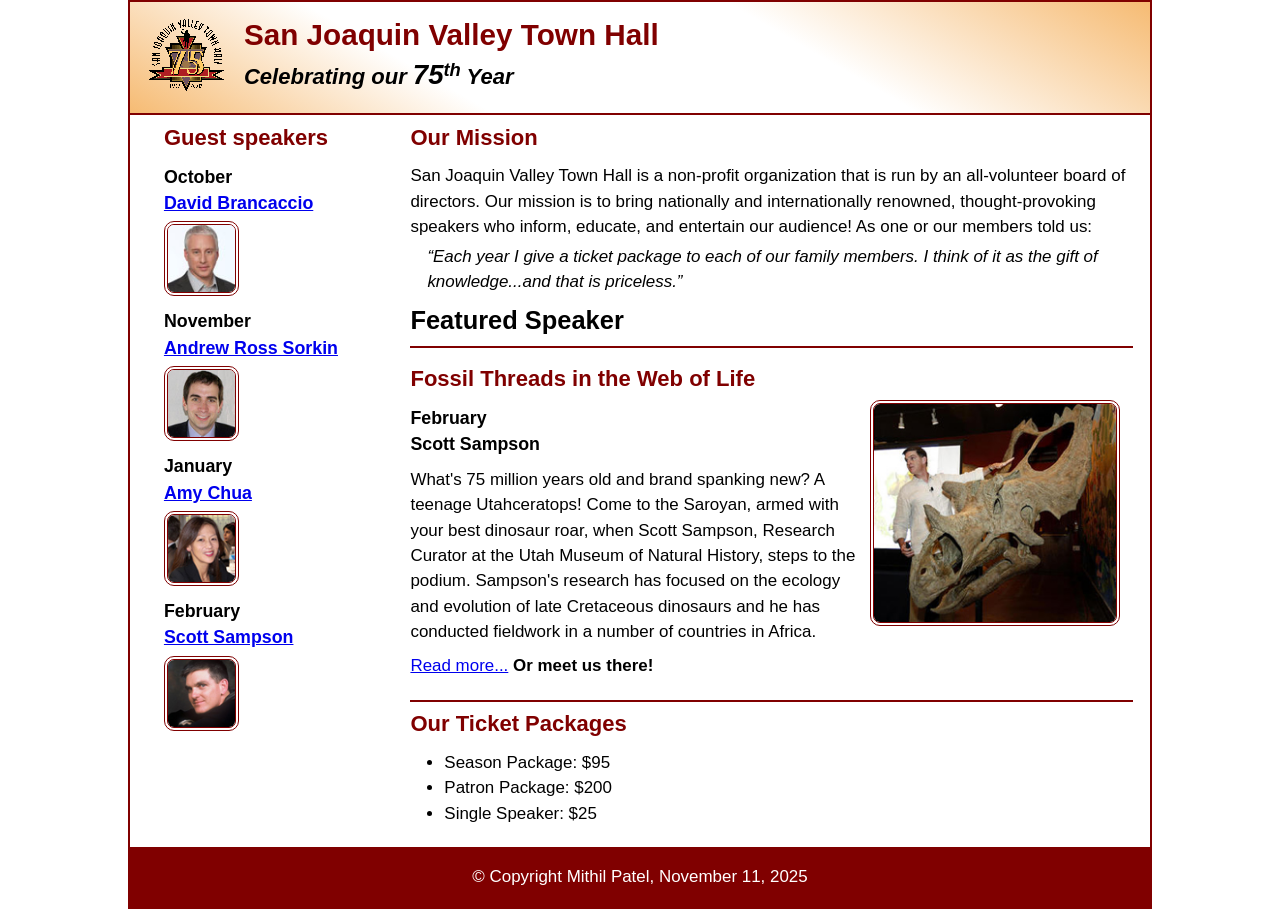
<file: index.html>
<!DOCTYPE html>
<html lang="en">

<head>
	<meta charset="utf-8">
	<title>San Joaquin Valley Town Hall</title>
	<meta name="viewport" content="width=device-width, initial-scale=1">
	<link rel="icon" href="images/favicon.ico">
	<link rel="stylesheet" href="styles/main.css">
</head>

<body>
	<header>
		<img src="images/town_hall_logo.gif" alt="Town Hall logo">
		<h2>San Joaquin Valley Town Hall</h2>
		<h3>Celebrating our <em class="large">75</em><sup>th</sup> Year</h3>
	</header>
	<main>
		<aside>
			<h2>Guest speakers</h2>
			<h3>October<br><a href="speakers/brancaccio.html">David Brancaccio</a></h3>
			<img src="images/brancaccio75.jpg" alt="David Brancaccio photo">
			<h3>November<br><a href="speakers/sorkin.html">Andrew Ross Sorkin</a></h3>
			<img src="images/sorkin75.jpg" alt="Andrew Ross Sorkin photo">
			<h3>January<br><a href="speakers/chua.html">Amy Chua</a></h3>
			<img src="images/chua75.jpg" alt="Amy Chua photo">
			<h3>February<br><a href="speakers/sampson.html">Scott Sampson</a></h3>
			<img src="images/sampson75.jpg" alt="Scott Sampson photo">
		</aside>

		<section>
			<h2>Our Mission</h2>
			<p>San Joaquin Valley Town Hall is a non-profit organization that is run by an 
				all-volunteer board of directors. Our mission is to bring nationally and 
				internationally renowned, thought-provoking speakers who inform, educate, 
				and entertain our audience! As one or our members told us:</p>
			<blockquote>&ldquo;Each year I give a ticket package to each of our family members. 
				I think of it as the gift of knowledge...and that is priceless.&rdquo;</blockquote>

			<h1>Featured Speaker</h1>
			<article class="featured">
				<h2>Fossil Threads in the Web of Life</h2>
				<img src="images/sampson_dinosaur.jpg" alt="Scott Sampson with dinosaur">
				<h3>February<br>
				Scott Sampson</h3>
				<p>What's 75 million years old and brand spanking new? A teenage Utahceratops! 
				Come to the Saroyan, armed with your best dinosaur roar, when Scott Sampson, Research 
				Curator at the Utah Museum of Natural History, steps to the podium. Sampson's research 
				has focused on the ecology and evolution of late Cretaceous dinosaurs and he has conducted 
				fieldwork in a number of countries in Africa.</p>
				<p><a href="speakers/sampson.html">Read more...</a>&nbsp;<b>Or meet us there!</b></p>
			</article>

			<h2>Our Ticket Packages</h2>
			<ul>
				<li>Season Package: $95</li>
				<li>Patron Package: $200</li>
				<li>Single Speaker: $25</li>
			</ul>
		</section>	
	</main>
	<footer>
		<p>&copy; Copyright Mithil Patel, November 11, 2025</p>
	</footer>
</body>
</html>
</file>
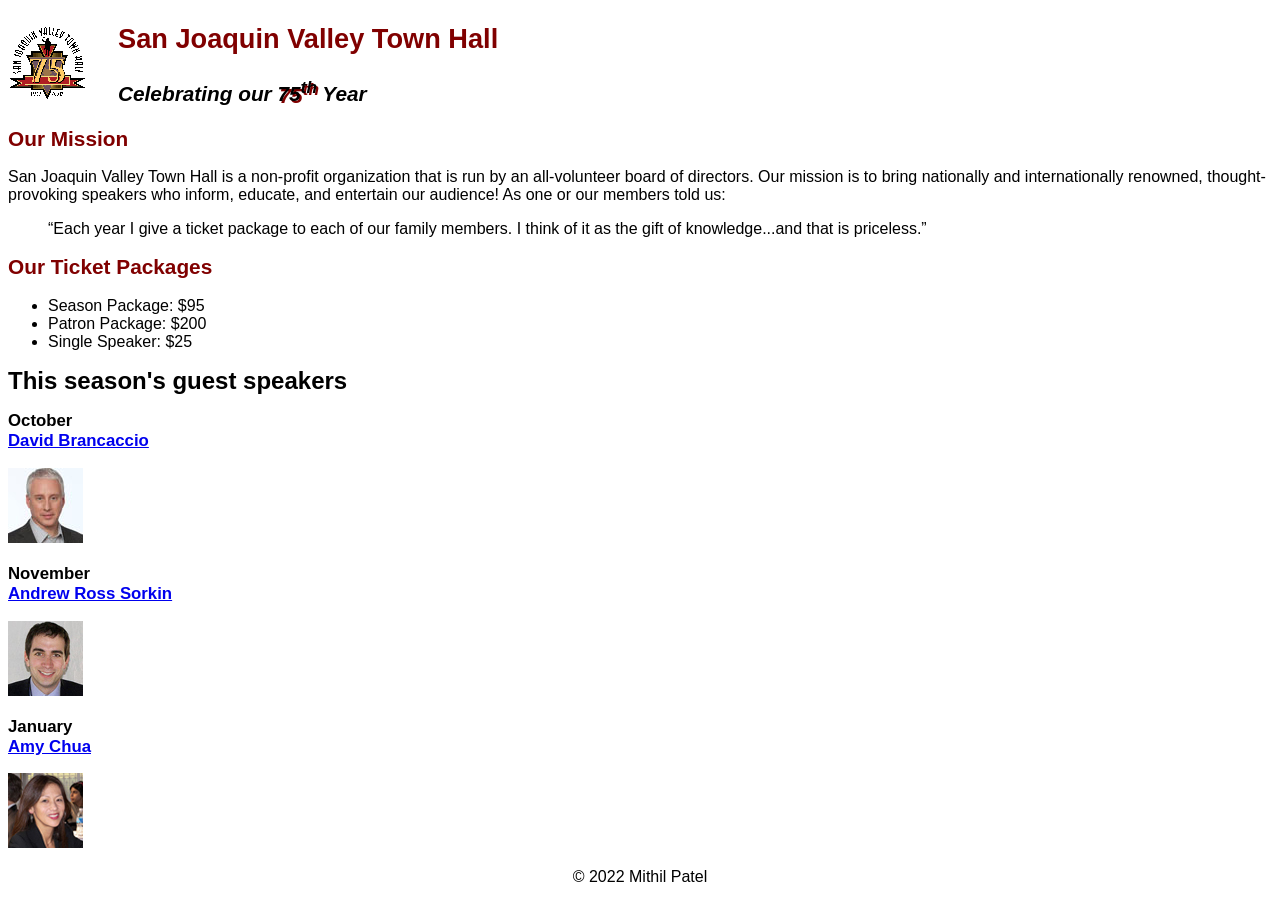
<file: c4_index.html>
<!DOCTYPE html>
<html lang="en">

<head>
	<meta charset="utf-8">
	<title>San Joaquin Valley Town Hall</title>
	<link rel="shortcut icon" href="images/favicon.ico">
	<link rel="stylesheet" href="styles/c4_main.css">
</head>

<body>
	<header>
		<img src="images/town_hall_logo.gif" alt="Town Hall logo" height="80">
		<h2>San Joaquin Valley Town Hall</h2>
		<h3>Celebrating our <em class="shadow">75<sup>th</sup></em> Year</h3>
	</header>
	<main>
		<h2>Our Mission</h2>
		<p>San Joaquin Valley Town Hall is a non-profit organization that is run by an 
			all-volunteer board of directors. Our mission is to bring nationally and 
			internationally renowned, thought-provoking speakers who inform, educate, 
			and entertain our audience! As one or our members told us:</p>
		<blockquote>&ldquo;Each year I give a ticket package to each of our family members. 
			I think of it as the gift of knowledge...and that is priceless.&rdquo;</blockquote>

		<h2>Our Ticket Packages</h2>
		<ul>
			<li>Season Package: $95</li>
			<li>Patron Package: $200</li>
			<li>Single Speaker: $25</li>
		</ul>

		<h1>This season's guest speakers</h1>
		<h3>October<br><a href="speakers/brancaccio.html">David Brancaccio</a></h3>
		<img src="images/brancaccio75.jpg" alt="David Brancaccio photo">
		<h3>November<br><a href="speakers/sorkin.html">Andrew Ross Sorkin</a></h3>
		<img src="images/sorkin75.jpg" alt="Andrew Ross Sorkin photo">
		<h3>January<br><a href="speakers/chua.html">Amy Chua</a></h3>
		<img src="images/chua75.jpg" alt="Amy Chua photo">
	</main>
	<footer>
		<p>&copy; 2022 Mithil Patel</p>
	</footer>
</body>
</html>
</file>
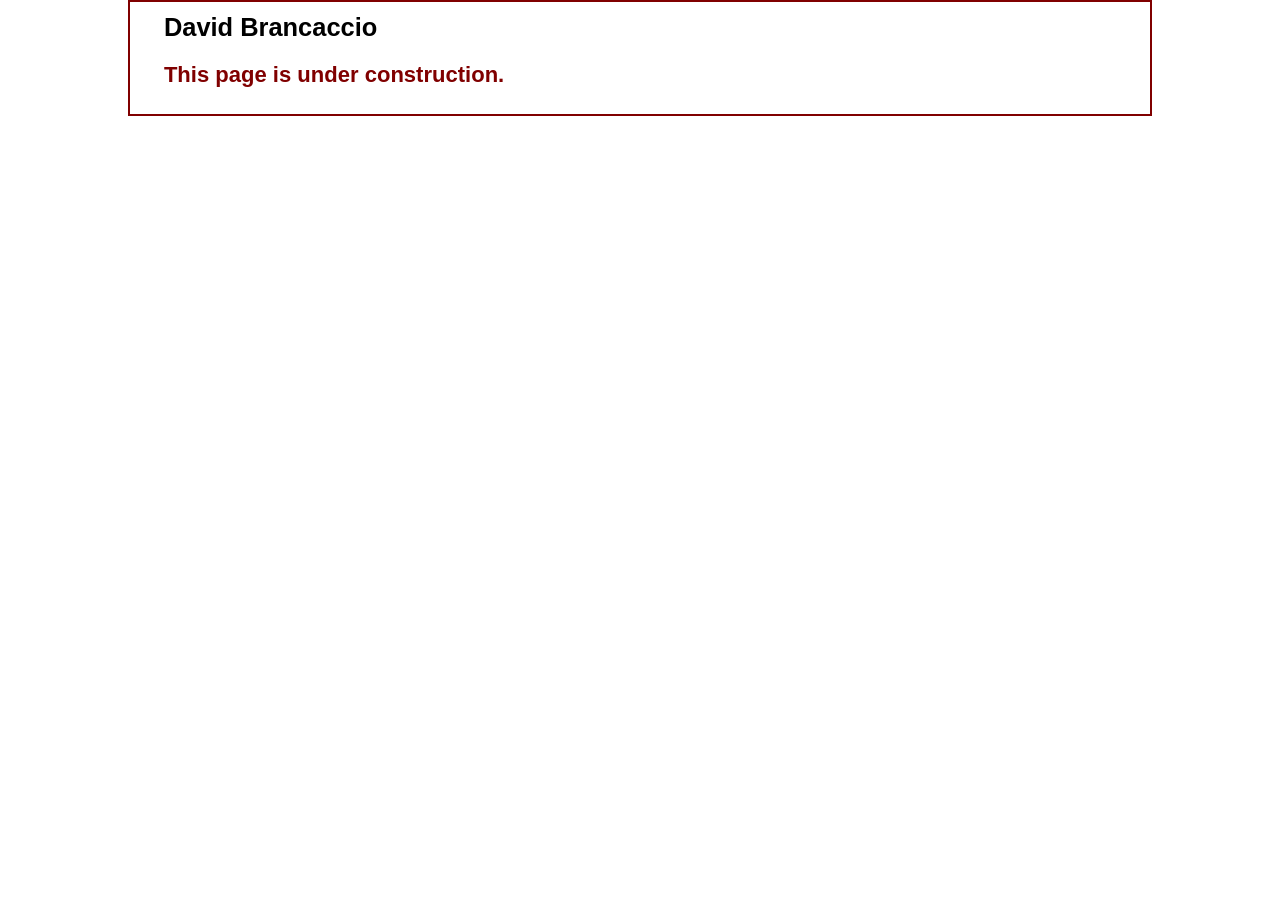
<file: speakers/brancaccio.html>
<!DOCTYPE html>
<html lang="en">

<head>
	<meta charset="utf-8">
	<title>San Joaquin Valley Town Hall</title>
	<link rel="icon" href="../images/favicon.ico">
	<link rel="stylesheet" href="../styles/main.css">
</head>

<body>
	<main>
		<section>
			<h1>David Brancaccio</h1>
			<h2>This page is under construction.</h2>
		</section>
	</main>
</body>

</html>
</file>
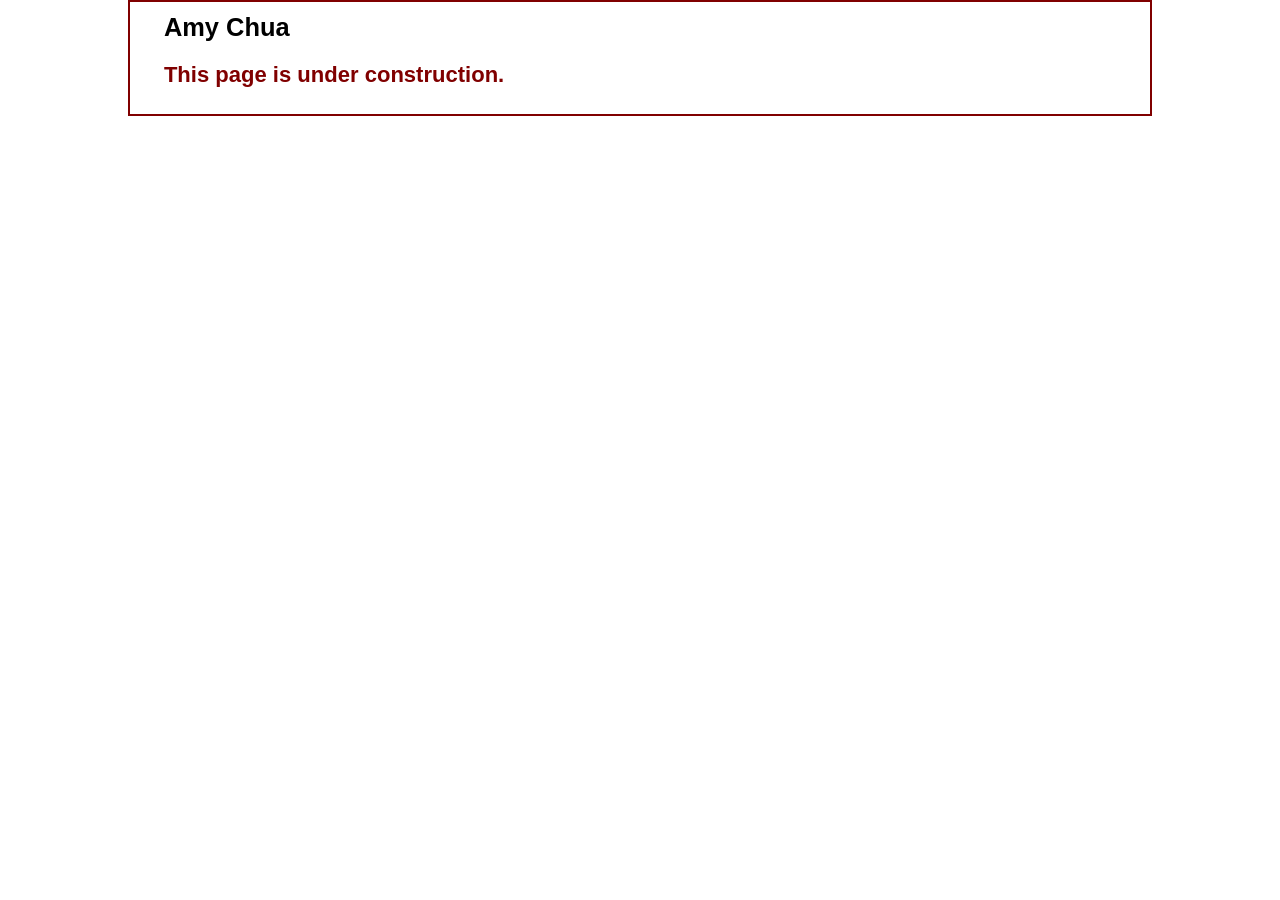
<file: speakers/chua.html>
<!DOCTYPE html>
<html lang="en">

<head>
	<meta charset="utf-8">
	<title>San Joaquin Valley Town Hall</title>
	<link rel="icon" href="../images/favicon.ico">
	<link rel="stylesheet" href="../styles/main.css">
</head>

<body>
	<main>
		<section>
			<h1>Amy Chua</h1>
			<h2>This page is under construction.</h2>
		</section>
	</main>
</body>

</html>
</file>
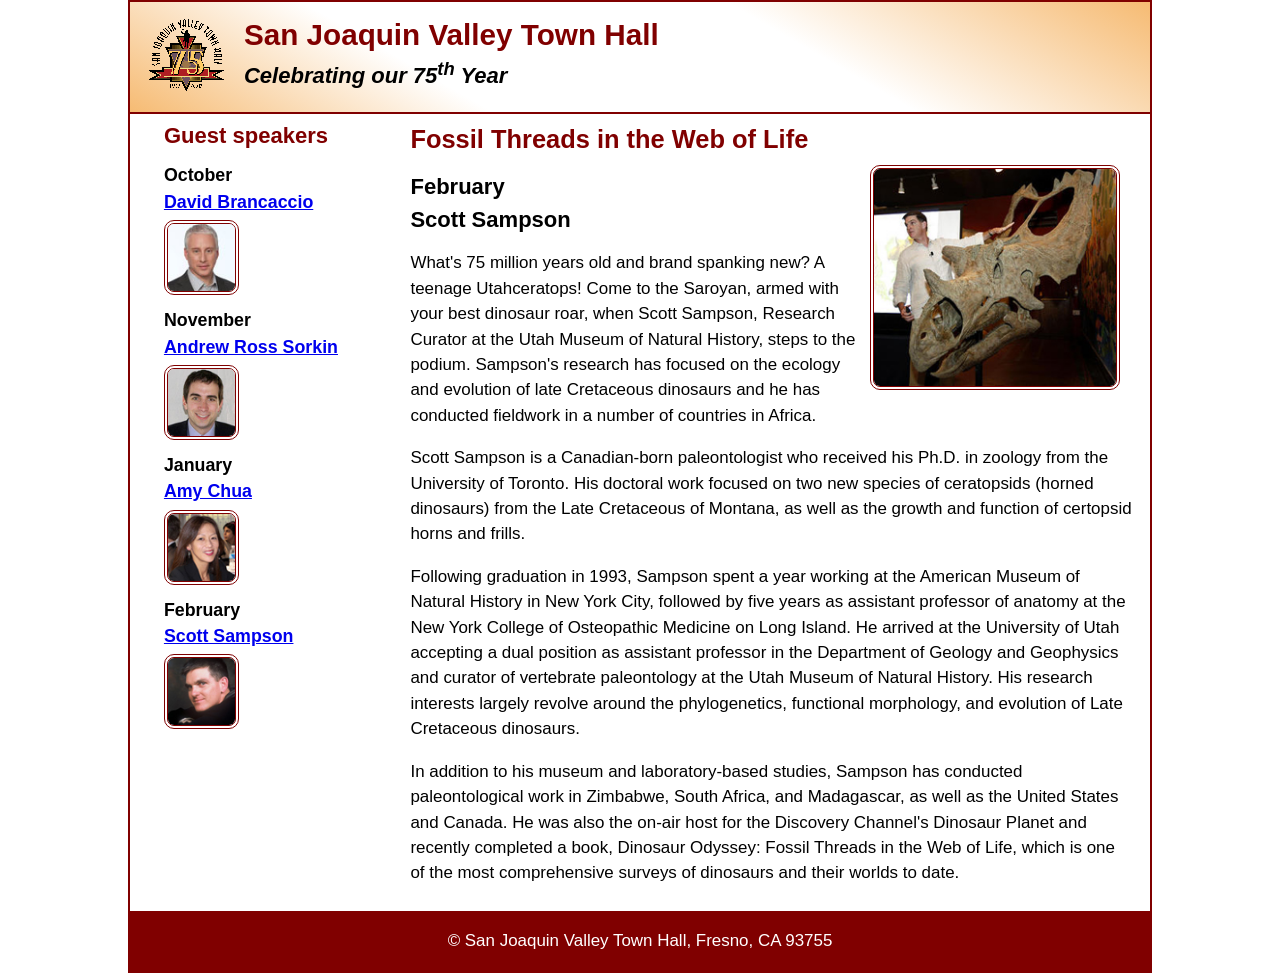
<file: speakers/sampson.html>
<!DOCTYPE html>
<html lang="en">

<head>
	<meta charset="utf-8">
	<title>San Joaquin Valley Town Hall</title>
	<meta name="viewport" content="width=device-width, initial-scale=1">
	<link rel="icon" href="../images/favicon.ico">
	<link rel="stylesheet" href="../styles/main.css">
</head>

<body>
	<header>
		<img src="../images/town_hall_logo.gif" alt="Town Hall logo">
		<h2>San Joaquin Valley Town Hall</h2>
		<h3>Celebrating our <span class="shadow">75<sup>th</sup></span> Year</h3>
	</header>
	<main>
		<aside>
			<h2>Guest speakers</h2>
			<h3>October<br><a href="../speakers/brancaccio.html">David Brancaccio</a></h3>
			<img src="../images/brancaccio75.jpg" alt="David Brancaccio photo">
			<h3>November<br><a href="../speakers/sorkin.html">Andrew Ross Sorkin</a></h3>
			<img src="../images/sorkin75.jpg" alt="Andrew Ross Sorkin photo">
			<h3>January<br><a href="../speakers/chua.html">Amy Chua</a></h3>
			<img src="../images/chua75.jpg" alt="Amy Chua photo">
			<h3>February<br><a href="../speakers/sampson.html">Scott Sampson</a></h3>
			<img src="../images/sampson75.jpg" alt="Scott Sampson photo">
		</aside>
		<section class="speaker">
			<h1>Fossil Threads in the Web of Life</h1>
			<article>
				<img src="../images/sampson_dinosaur.jpg" alt="Scott Sampson with dinosaur">
				<h2>February<br>Scott Sampson</h2>
				<p>What's 75 million years old and brand spanking new? A teenage Utahceratops! Come to the 
				   Saroyan, armed with your best dinosaur roar, when Scott Sampson, Research Curator at the 
				   Utah Museum of Natural History, steps to the podium. Sampson's research has focused on the 
				   ecology and evolution of late Cretaceous dinosaurs and he has conducted fieldwork in a number 
				   of countries in Africa.</p>
				<p>Scott Sampson is a Canadian-born paleontologist who received his Ph.D. in zoology from the 
				   University of Toronto. His doctoral work focused on two new species of ceratopsids (horned 
				   dinosaurs) from the Late Cretaceous of Montana, as well as the growth and function of certopsid 
				   horns and frills.</p>
				<p>Following graduation in 1993, Sampson spent a year working at the American Museum of Natural 
				   History in New York City, followed by five years as assistant professor of anatomy at the New 
				   York College of Osteopathic Medicine on Long Island. He arrived at the University of Utah 
				   accepting a dual position as assistant professor in the Department of Geology and Geophysics 
				   and curator of vertebrate paleontology at the Utah Museum of Natural History. His research 
				   interests largely revolve around the phylogenetics, functional morphology, and evolution of 
				   Late Cretaceous dinosaurs.</p>
				<p>In addition to his museum and laboratory-based studies, Sampson has conducted paleontological 
				   work in Zimbabwe, South Africa, and Madagascar, as well as the United States and Canada. He was 
				   also the on-air host for the Discovery Channel's Dinosaur Planet and recently completed a book, 
				   Dinosaur Odyssey: Fossil Threads in the Web of Life, which is one of the most 
				   comprehensive surveys of dinosaurs and their worlds to date.</p>
			</article>
		</section>
	</main>
	<footer>
		<p>&copy; San Joaquin Valley Town Hall, Fresno, CA 93755</p>
	</footer>
</body>
</html>
</file>
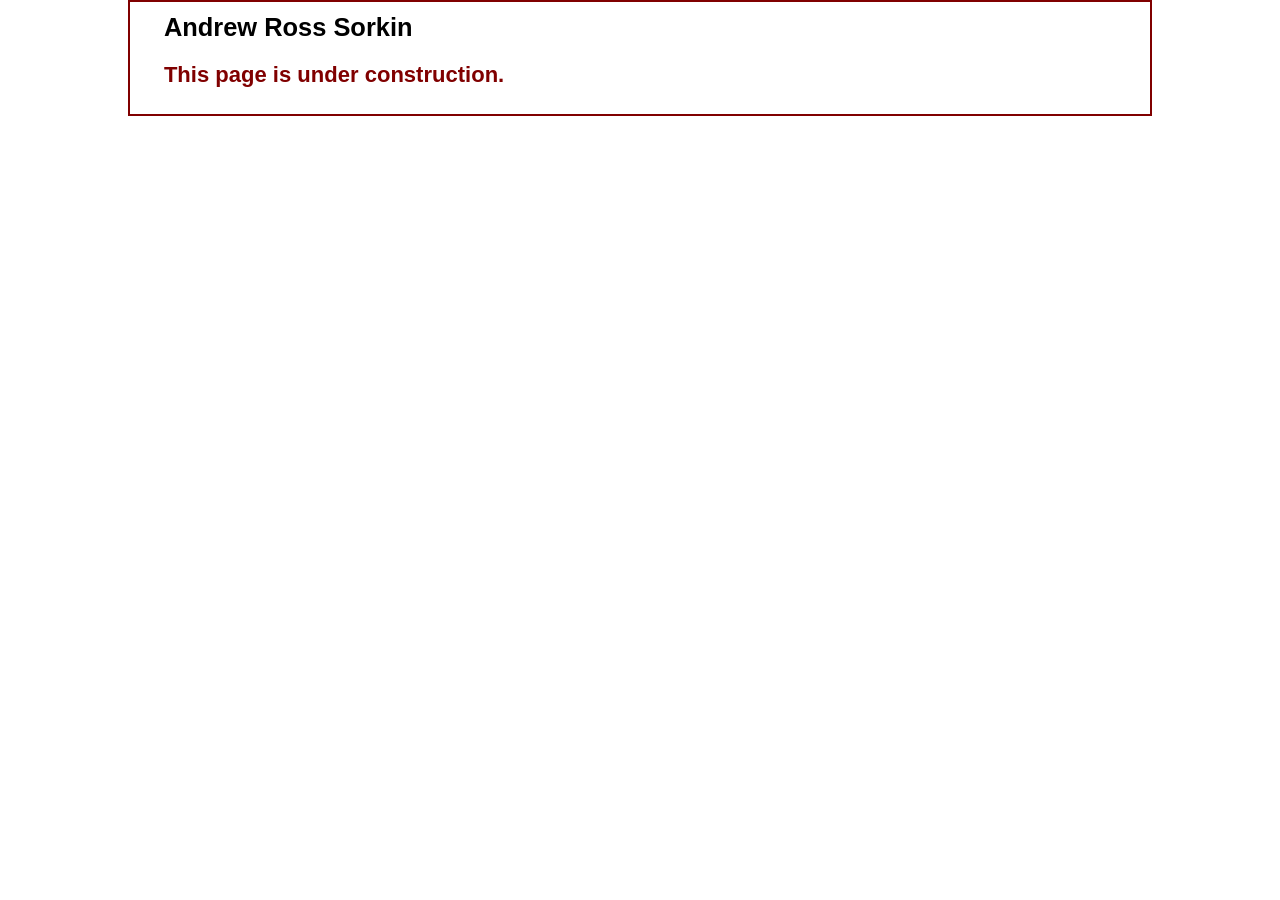
<file: speakers/sorkin.html>
<!DOCTYPE html>
<html lang="en">

<head>
	<meta charset="utf-8">
	<title>San Joaquin Valley Town Hall</title>
	<link rel="icon" href="../images/favicon.ico">
	<link rel="stylesheet" href="../styles/main.css">
</head>

<body>
	<main>
		<section>
			<h1>Andrew Ross Sorkin</h1>
			<h2>This page is under construction.</h2>
		</section>
	</main>
</body>

</html>
</file>
<file: styles/main.css>
/* custom property */
:root {
	--accent-color: #800000;  /* could also be coded #800 */
	--gradient-color: #f6bb73;
}

/* reset */
* {
	margin: 0;
	padding: 0;
	box-sizing: border-box;
}

/* default styles */
body {
	font-family: Arial, Helvetica, sans-serif;
	font-size: calc(90% + 0.2vw);
	width: min(80%, 1024px);
	margin: auto;
	line-height: 1.5;
	border: 2px solid var(--accent-color);
}
a:hover, a:focus{
	font-style: italic;
	color: var(--accent-color);
}
h1, h2, h3, p, ul {
	padding: .25em 0;
}
h1 {
	font-size: 150%;
}
h2 {
	font-size: 130%;
	color: var(--accent-color);
}
h3 {
	font-size: 105%;
}
ul {
	margin-left: 2em;
}

/* the styles for the header */
header {
	line-height: 1.2;
	border-bottom: 2px solid var(--accent-color);
	background-image: linear-gradient(
	    30deg, var(--gradient-color) 0%, white 30%, white 65%, var(--gradient-color) 100%);
	& h2 {
		font-size: 175%;
		padding: .5em 0 0 0;
	}
	& h3 {
		font-size: 130%;
		font-style: italic;
		padding-bottom: 1em;
	}
	& img {
		width: clamp(40px, 30%, 80px);
		float: left;
		margin: .75em 1em;
	}
}

/* the styles for the main content */
main {
	display: flex;
	padding: 0 1em 1em;

	& blockquote {
		font-style: italic;
		padding-left: 1em;
	}
	& img {
		border: 4px double var(--accent-color);
		border-radius: 10px;
		width: clamp(40px, 40%, 75px);

	}
}
section {
	flex-basis: 75%;
	padding-left: 1em;
	& img {
		float: right;
		margin: 0 0.75em .25em;
		width: clamp(100px, 66%, 250px);

	}
}
aside {
	flex-basis: 25%;
	padding-left: 1em;

}
/* the styles for the footer */
footer {
	background-color: var(--accent-color);
	& p {
		text-align: center;
		color: white;
		padding: 1em 0;
	}
}
.speaker {
	& h1 {
		color: var(--accent-color);
	}
	& h2 {
		color: black;
	}
	& p {
		padding: .5em 0; 
	}	
}
.featured {
	border-top: 2px solid var(--accent-color);
	border-bottom: 2px solid var(--accent-color);
	padding: .5em 0 1em;
}
/* CSS class */
.large {
	font-size: 125%;
}
</file>
<file: styles/c4_main.css>
/* the styles for the elements */
body {
	font-family: Arial, Helvetica, sans-serif;
    font-size: 100%;
}
:root { --global-color-1: #800000; }

/* the styles for the header */
header img {
	float: left;
}
header h2{
	font-size: 170%;
	color: var(--global-color-1);
	text-indent: 30px
}
header h3{
	font-size: 130%;
	font-style: italic;
	text-indent: 30px
}
.shadow{
	text-shadow: 2px 2px var(--global-color-1);
}
/* the styles for the main content */


main {
	clear: left;
}
main h1 {
	font-size: 150%;
}

main h2 {
	color: var(--global-color-1);
	font-size: 130%;
}
main h3 {
	font-size: 105%;
}
a:hover{
	font-style: italic;
}

/* the styles for the footer */
footer p{
	text-align: center;
}
</file>
